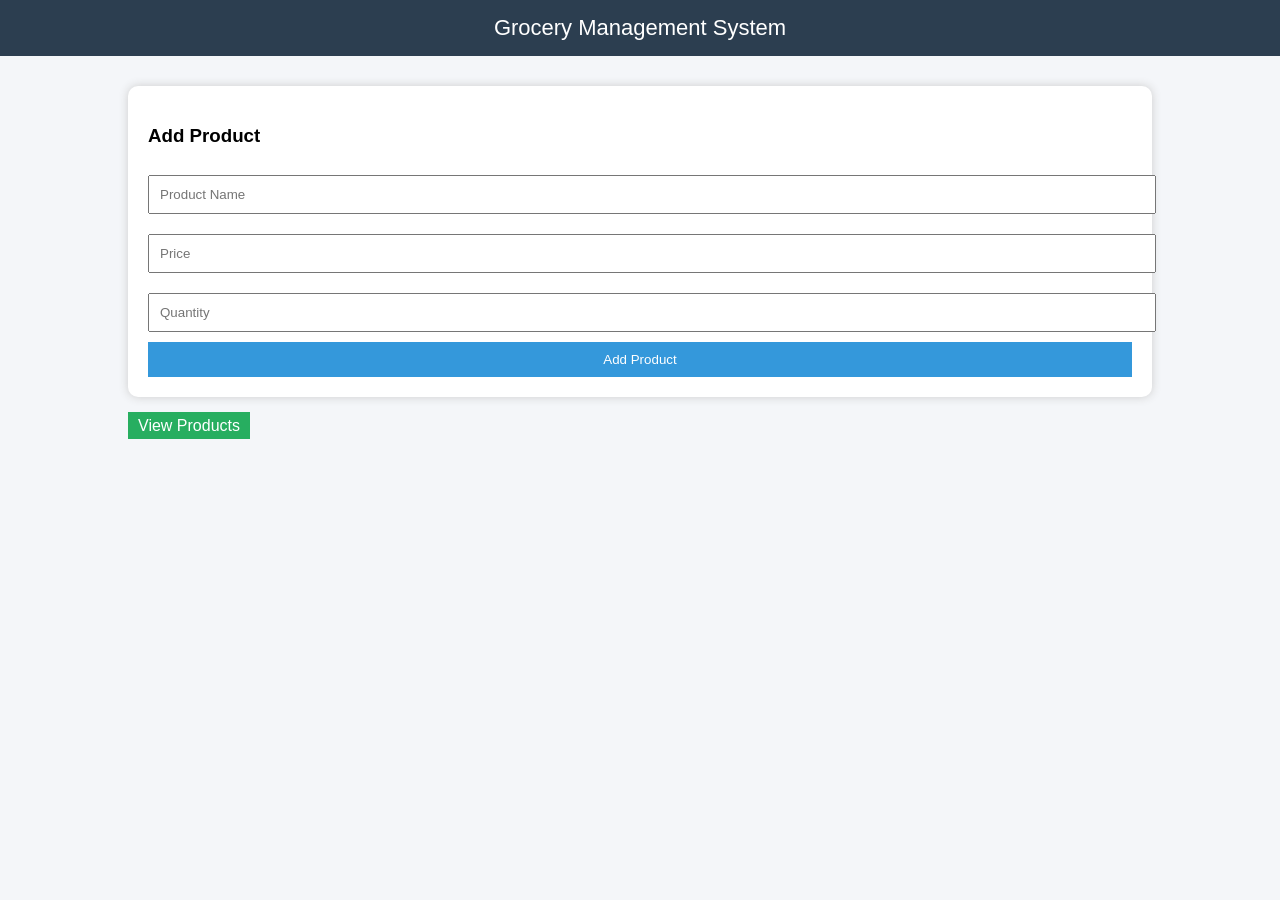
<file: templates/index.html>
<!DOCTYPE html>
<html>
<head>
<link rel="stylesheet" href="/static/style.css">
</head>

<body>

<div class="header">Grocery Management System</div>

<div class="container">

<div class="card">
<h3>Add Product</h3>

<form action="/add_product" method="post">
    <input type="text" name="name" placeholder="Product Name">
    <input type="text" name="price" placeholder="Price">
    <input type="text" name="qty" placeholder="Quantity">
    <button>Add Product</button>
</form>
</div>

<a href="/products">View Products</a>

</div>

</body>
</html>
</file>
<file: static/style.css>
body {
    font-family: Arial;
    background: #f4f6f9;
    margin: 0;
}

.header {
    background: #2c3e50;
    color: white;
    padding: 15px;
    text-align: center;
    font-size: 22px;
}

.container {
    width: 80%;
    margin: auto;
    margin-top: 30px;
}

.card {
    background: white;
    padding: 20px;
    border-radius: 10px;
    box-shadow: 0px 0px 10px #ccc;
    margin-bottom: 20px;
}

input {
    width: 100%;
    padding: 10px;
    margin: 10px 0;
}

button {
    background: #3498db;
    color: white;
    padding: 10px;
    border: none;
    width: 100%;
}

button:hover {
    background: #2980b9;
}

table {
    width: 100%;
    border-collapse: collapse;
}

th {
    background: #3498db;
    color: white;
}

td, th {
    padding: 10px;
    text-align: center;
}

tr:nth-child(even) {
    background: #f2f2f2;
}

a {
    text-decoration: none;
    color: white;
    background: #27ae60;
    padding: 5px 10px;
}
</file>
